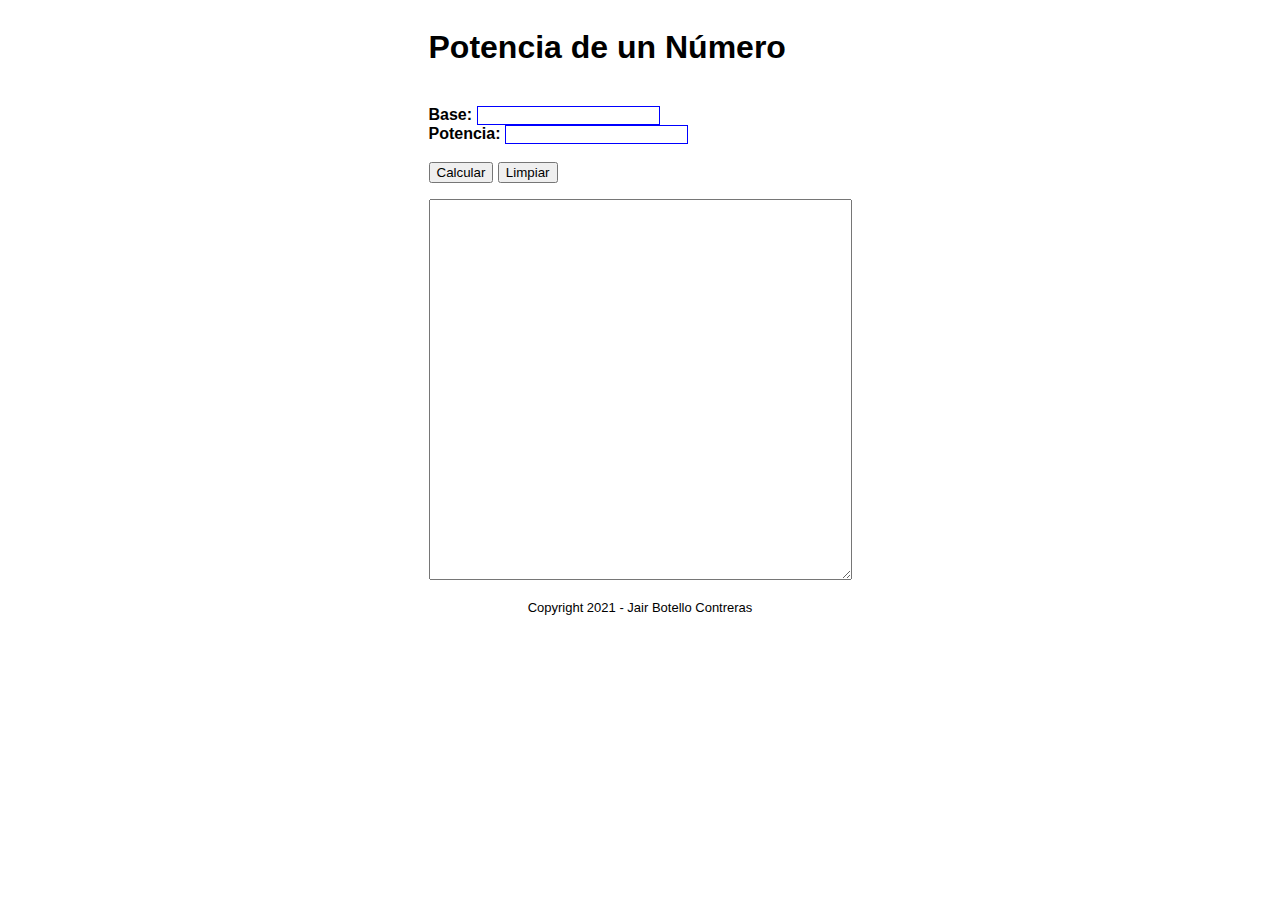
<file: Examen 1/index.html>
<!DOCTYPE html>
<html lang="es">
<head>
    <meta charset="UTF-8">
    <meta name="viewport" content="width=device-width, initial-scale=1.0">
    <title>Potencia de un Número</title>
    <link rel="stylesheet" href="estilos.css">
    
</head>
<body>
    <header>
        <h1>Potencia de un Número</h1>
    </header>
    <form id="forma" action="javascript:calcularPotencia()">
        <p>
            <label>
                <br>Base: <input type="number" name="base" required>
                <br>Potencia: <input type="number" name="potencia" required>
                <br>
                <br>
                <input type="submit" value="Calcular" >
                <input type="button" value="Limpiar" onclick="javascript:limpiarArea()">
                </br>
            </label>
        </p>
        <p>
            <textarea id="salidaResultados" cols="50" rows="25"></textarea>
        </p>
    </form>
    <footer>Copyright 2021 - Jair Botello Contreras</footer>
    <script src="control.js"></script>
</body>
</html>
</file>
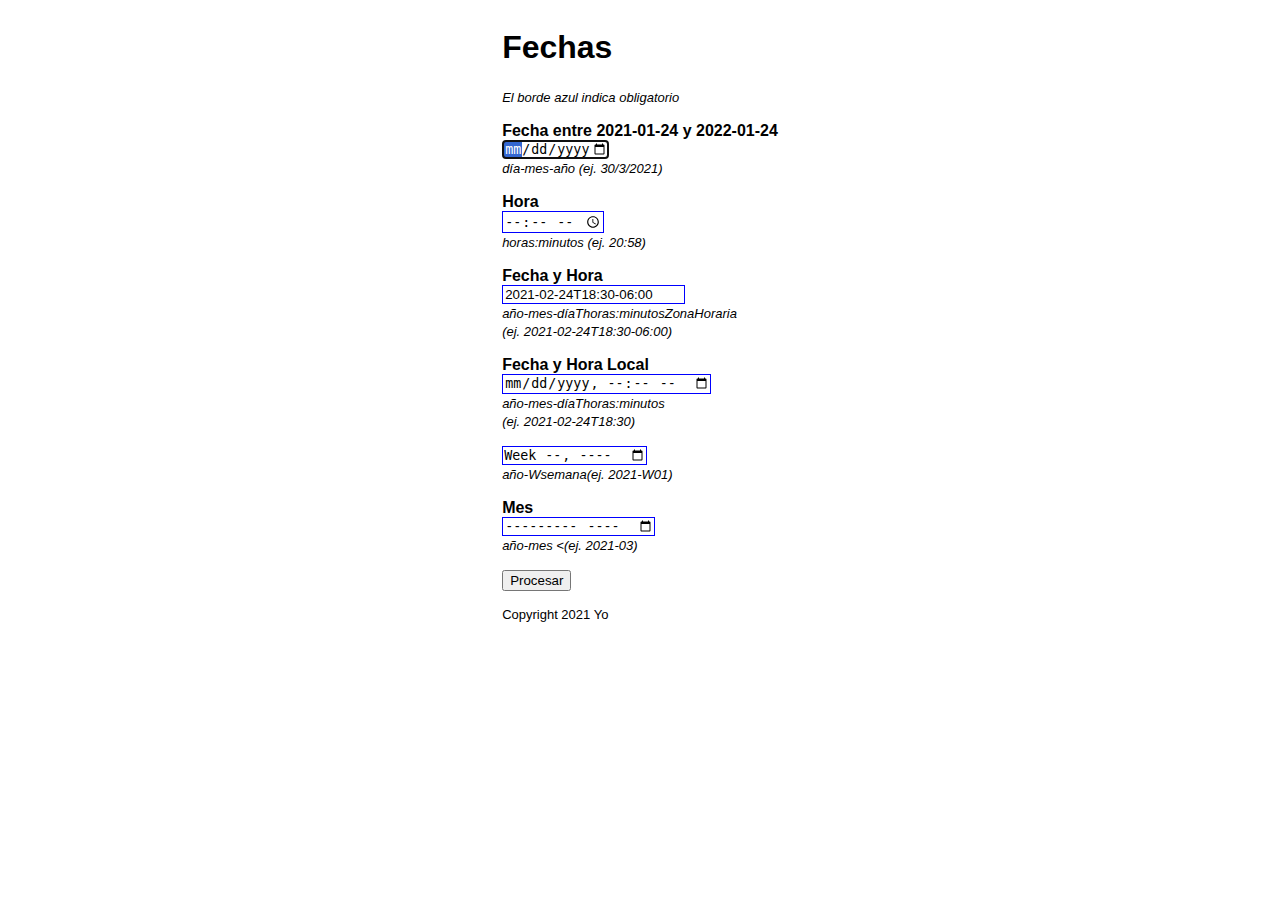
<file: Fecha/index.html>
<!DOCTYPE html>
<html>
  <head>
    <title>Fechas</title>
    <meta charset="UTF-8">
    <meta name="viewport" content="width=device-width, initial-scale=1.0">
    <link rel="stylesheet" href="estilos.css">
  </head>
  <body>
    <header>
      <h1>Fechas</h1>
    </header>
    <form id="forma" action="javascript:procesa()">
      <p><em>El borde azul indica obligatorio</em></p>
      <p>
        <label accesskey="F">
          Fecha entre 2021-01-24 y 2022-01-24<br>
          <input name="fecha" type="date" autofocus required max="2022-01-24" min="2021-01-24">
        </label>
        <br><em>día-mes-año (ej. 30/3/2021)</em>
        <br><output id="salidaFecha"></output>
      </p>
      <p>
        <label accesskey="H">
          Hora<br>
          <input name="hora" type="time" required>
        </label>
        <br><em>horas:minutos (ej. 20:58)</em>
        <br><output id="salidaHora"></output>
      </p>
      <p>
        <label accesskey="Y">
          Fecha y Hora<br>
          <input name="fechaYHora" type="datetime" required value="2021-02-24T18:30-06:00">
        </label>
        <br><em>año-mes-díaThoras:minutosZonaHoraria</em>
        <br><em>(ej. 2021-02-24T18:30-06:00)</em>
        <br><output id="salidaFechaYHora"></output>
      </p>
      <p>
        <label accesskey="L">
          Fecha y Hora Local<br>
          <input name="fechaYHoraLocal" type="datetime-local" required>
        </label>
        <br><em>año-mes-díaThoras:minutos</em>
        <br><em>(ej. 2021-02-24T18:30)</em>
        <br><output id="salidaFechaYHoraLocal"></output>
      </p>
      <p>
        <label accesskey="S" >
          <input type="week" name="semana" required>
        </label>
        <br><em>año-Wsemana(ej. 2021-W01)</em>
        <br><output id="salidaSemana"></output>
      </p>
      <p>
        <label accesskey="M">
          Mes<br>
          <input name="mes" type="month" required>
        </label>
        <br><em>año-mes <(ej. 2021-03)</em>
        <br><output id="salidaMes"></output>
      </p>
      <p><input type="submit" value="Procesar" accesskey="P"></p>
    </form>
    <footer>
      Copyright 2021 Yo
    </footer>
    <script src="CtrlFechas.js"></script>
  </body>
</html>
</file>
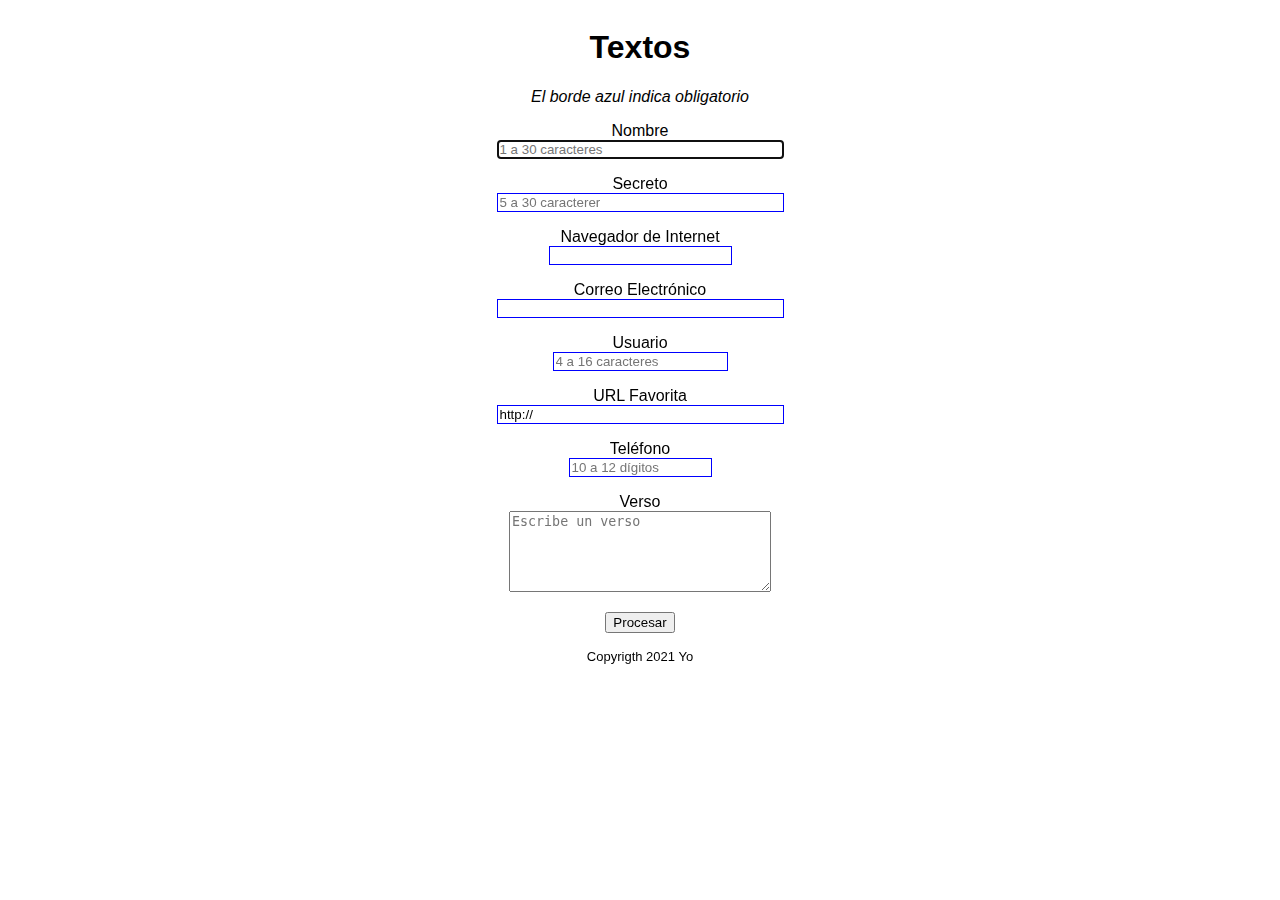
<file: Manejo Cuadros de Entrada/index.html>
<!DOCTYPE html>
<html lang="es">
    <head>
        <title>Textos</title>
        <meta charset="UTF-8">
        <meta name="viewport" content="width=device-width, initial-scale=1.0">
        <style>
            html{
                font-family: sans-serif;
                text-align: center;
            }
            body{
                display: inline-block;
                text-align: center;
            }
            *:required{
                border: thin solid blue;
            }
            footer{
                font-size: small;
            }
        </style>
    </head>
    <body>
        <header>
            <h1>Textos</h1>
        </header>
        <form id="forma" action="javascript:cuadroEntrada();">
            <p><em>El borde azul indica obligatorio</em></p>
            <p>
                <label accesskey="N">
                    Nombre<br>
                    <input name="nombre" type="text" autofocus pattern="{.1,30}" required maxlength ="30" size= "33" placeholder="1 a 30 caracteres">
                </label>
                <br><output id = "salidaNombre"></output>
            </p>
            <p>
                <label accceskey="S" >
                    Secreto <br>
                    <input name = "secreto" type="password" autocomplete="off" required pattern=".{5,30}" maxlength="30" size="33" placeholder="5 a 30 caracterer">
                </label>
                <br><output id="salidaSecreto"></output>
            </p>
            <p>
                <label accceskey="N" >
                    Navegador de Internet<br>
                    <input name = "navegador" type="text" required list="navegadores">
                </label>
            </p>
            <p>
                <label accceskey="C" >
                    Correo Electrónico<br>
                    <input name = "email" type="email" required size="33">
                </label>
                <br><output id="salidaEmail"></output>
            </p>
            <p>
                <label accceskey="U" >
                    Usuario<br>
                    <input name = "usuario" type="text" required pattern="[A-Z a-z 0-9]{4,16}" maxlength="16" size="19" placeholder="4 a 16 caracteres">
                </label>
                <br><output id="salidaUsuario"></output>
            </p>
            <p>
                <label accceskey="F" >
                    URL Favorita<br>
                    <input name = "url" type="url" required size="33" value="http://">
                </label>
                <br><output id="salidaUrl"></output>
            </p>
            <p>
                <label accesskey="T">
                    Teléfono <br>
                    <input type="tel" name="telefono" pattern="\d{10,12}" required maxlength="12" size="15" placeholder="10 a 12 dígitos">
                </label>
                <br><output id="salidaTelefono"></output>
            </p>
            <p>
                <label accesskey="V">
                    Verso<br>
                    <textarea name="verso" rows="5" cols="30" placeholder="Escribe un verso"></textarea>
                </label>
                <br><output id="salidaVerso"></output>
            </p>
            <p>
                <input type="submit" value="Procesar" accesskey="P">
            </p>
        </form>
        <footer>
            Copyrigth 2021 Yo
        </footer>
        <datalist id="navegadores">
            <optSion value="Internet Explorer"></option>
            <option value="Chorme"></option>
            <option value="Opera"></option>
            <option value="Safari"></option>
            <option value="Edge"></option>
            <option value="FireFox"></option>
        </datalist>
        <script>
            "use strict";
            var forma = document.getElementById("forma"),
                salidaN = document.getElementById("salidaNombre"),
                salidaS = document.getElementById("salidaSecreto"),
                salidaE = document.getElementById("salidaEmail"),
                salidaU = document.getElementById("salidaUsuario"),
                salidaUrl = document.getElementById("salidaUrl"),
                salidaTelefono = document.getElementById("salidaTelefono"),
                salidaVerso = document.getElementById("salidaVerso");
            forma.addEventListener("input", cuandroEntrada,false);
            function cuandroEntrada(){
                var salida1 = forma["nombre"].value.trim(),
                    salida2 = forma["secreto"].value.trim(),
                    salida3 = forma["email"].value.trim(),
                    salida4 = forma["usuario"].value.trim(),
                    salida5 = forma["url"].value.trim(),
                    salida6 = forma["telefono"].value.trim(),
                    salida7 = forma["verso"].value.trim();

                salidaN.textContent = salida1;
                salidaS.textContent = salida2;
                salidaE.textContent = salida3;
                salidaU.textContent = salida4;
                salidaUrl.textContent = salida5;
                salidaTelefono.textContent = salida6;
                salidaVerso.textContent = salida7;
            }      
        </script>
    </body>
</html>
</file>
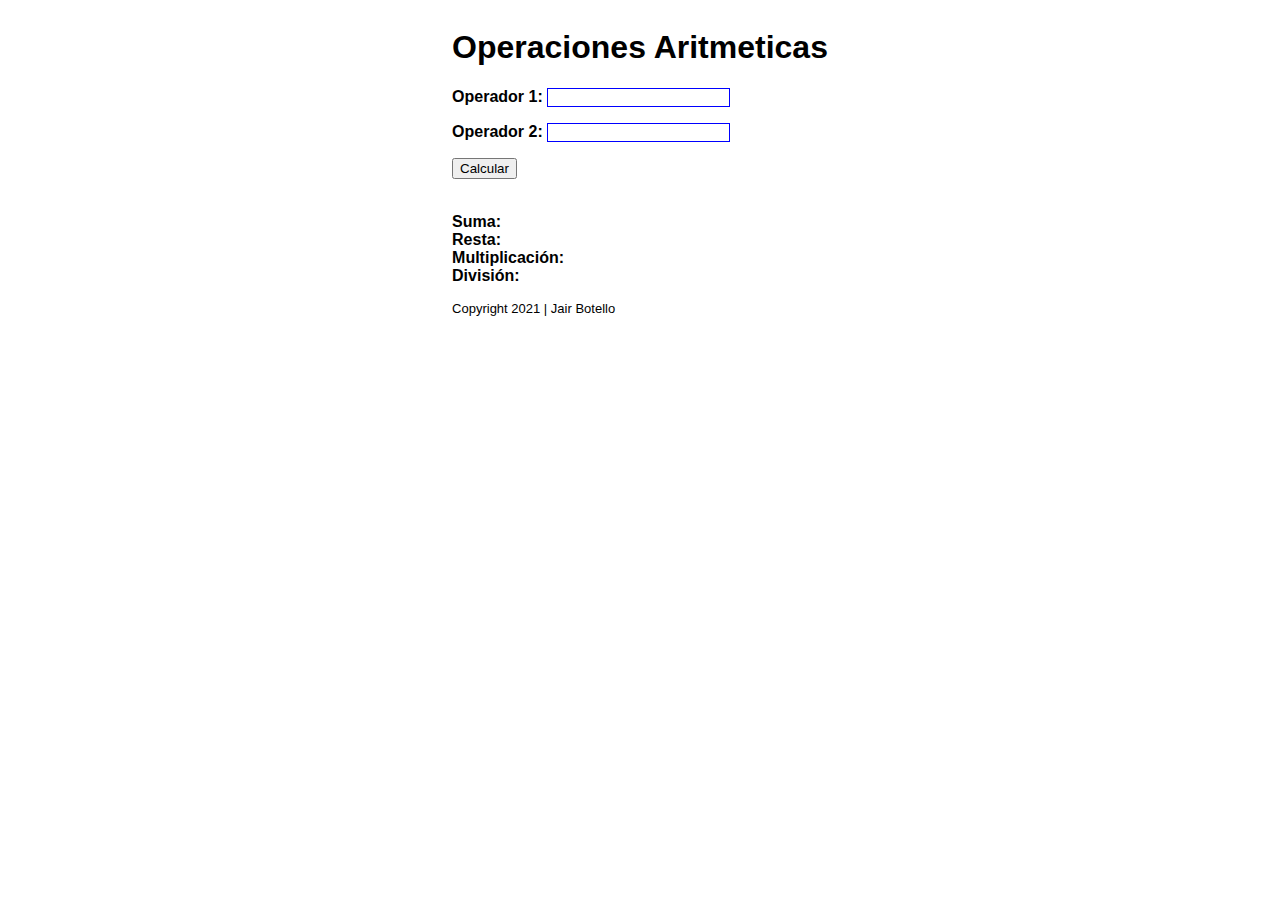
<file: Manejo de Excepciones/Operaciones Aritmeticas/index.html>
<!DOCTYPE html>
<html lang="es">
<head>
    <meta charset="UTF-8">
    <meta http-equiv="X-UA-Compatible" content="IE=edge">
    <meta name="viewport" content="width=device-width, initial-scale=1.0">
    <title>Manejo de Excepciones</title>
    <link rel="stylesheet" href="./style.css">
</head>
<body>
    <header><h1>Operaciones Aritmeticas</h1></header>
    <form id="formulario" action="javascript:calcular()">
        <p>
            <strong>Operador 1:</strong> <input type="number" id="operador1" size="20">
        </p>

        <p>
            <strong>Operador 2:</strong> <input type="number" id="operador2" size="20">
        </p>
        <p>
            <input type="submit" value="Calcular">
        </p>
        <p>
            <br><strong>Suma: </strong>  <output id="salidaSuma" ></output>
            <br><strong>Resta: </strong><output id="salidaResta"></output>
            <br><strong>Multiplicación: </strong><output id="salidaMultiplicacion"></output>
            <br><strong>División: </strong><output id="salidaDivision"></output>
        </p>
    </form>
    <footer>
        Copyright 2021 | Jair Botello
    </footer>
    <script src="./javascript.js"></script>
</body>
</html>
</file>
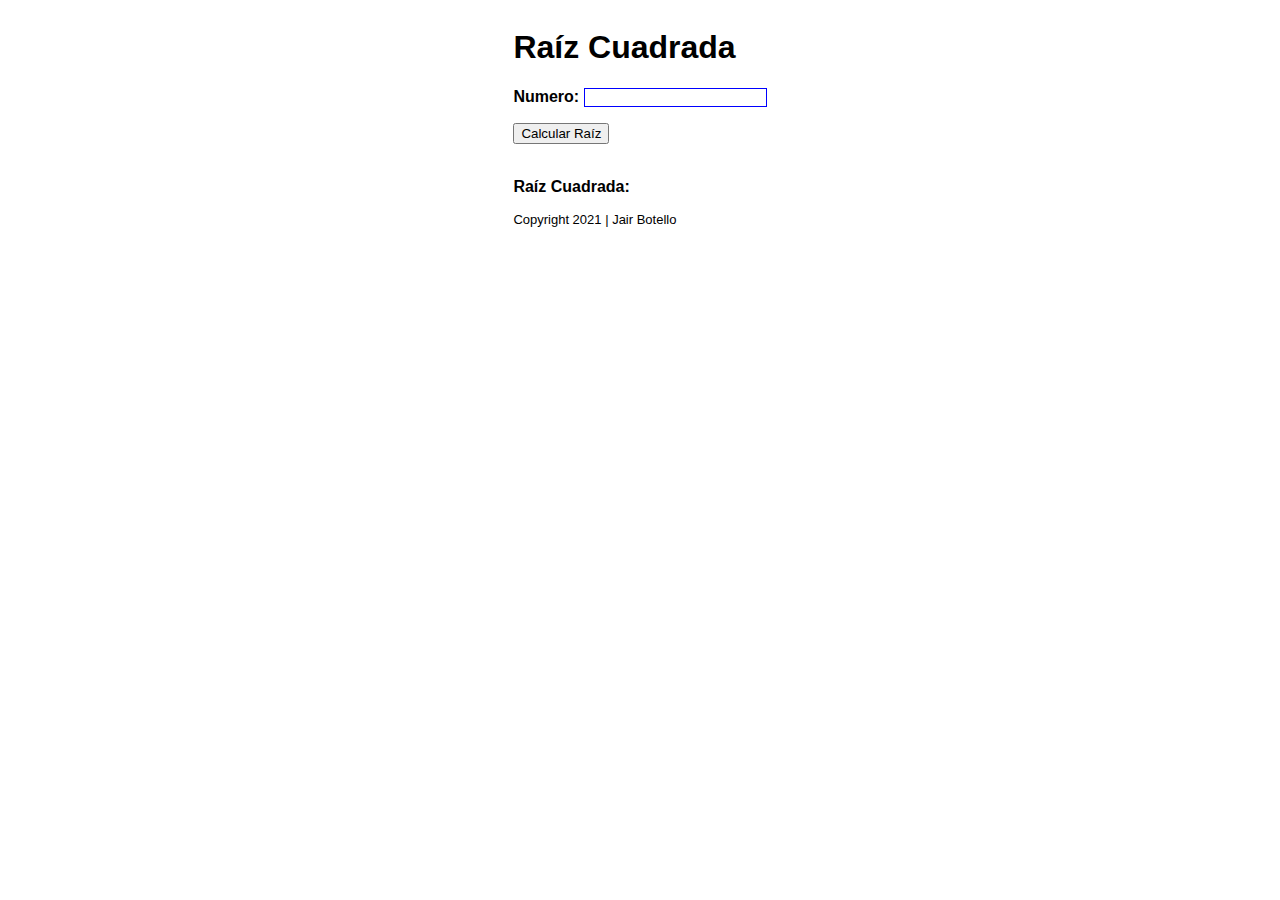
<file: Manejo de Excepciones/Raíz Cuadrada/index.html>
<!DOCTYPE html>
<html lang="es">
<head>
    <meta charset="UTF-8">
    <meta http-equiv="X-UA-Compatible" content="IE=edge">
    <meta name="viewport" content="width=device-width, initial-scale=1.0">
    <title>Manejo de Excepciones</title>
    <link rel="stylesheet" href="./style.css">
</head>
<body>
    <header><h1>Raíz Cuadrada</h1></header>
    <form id="formulario" action="javascript:calcular()">
        <p>
            <strong>Numero:</strong> <input type="number" id="numero" size="20">
        </p>
        <p>
            <input type="submit" value="Calcular Raíz">
        </p>
        <p>
            <br><strong>Raíz Cuadrada: </strong>  <output id="salidaRaiz" ></output>
        </p>
    </form>
    <footer>
        Copyright 2021 | Jair Botello
    </footer>
    <script src="./javascript.js"></script>
</body>
</html>
</file>
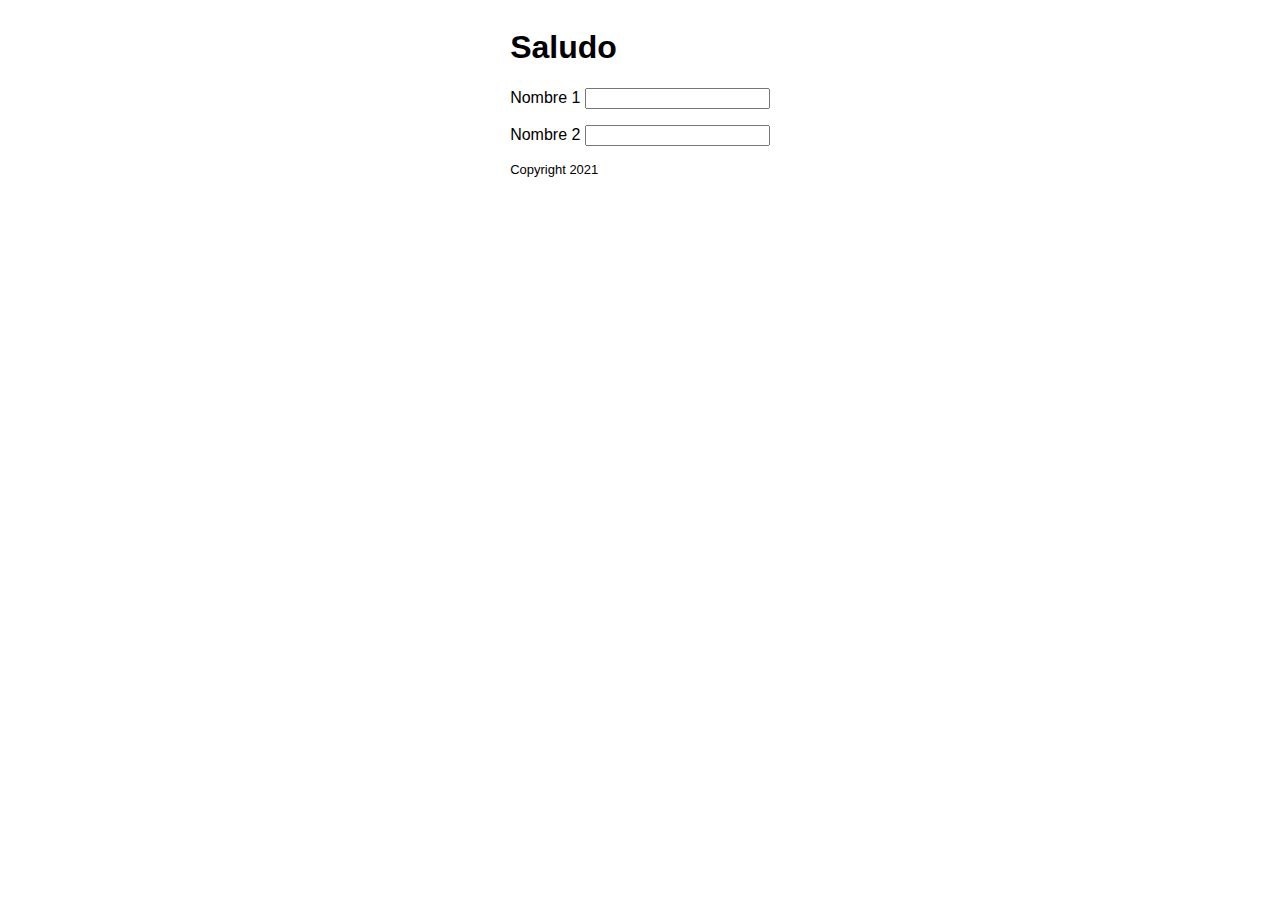
<file: Saludo/saludo.html>
<!DOCTYPE html>
<html>
  <head>
    <title>Saludo</title>
    <meta charset="UTF-8">
    <meta name="viewport" content="width=device-width, initial-scale=1.0">
    <style>
      html {font-family: sans-serif;text-align: center}
      body {display: inline-block; text-align: left}
      output {font-weight: bold}
      footer {font-size: small}
    </style>
  </head>
  <body>
    <header>
      <h1>Saludo</h1>
    </header>
    <form id="forma">
      <p>
        <label accesskey="1">
          Nombre 1
          <input name="nombre1" type="text">
        </label>
      </p>
      <label accesskey="2">
        Nombre 2
        <input name="nombre2" type="text">
      </label>
      <p>
        <output id="salida"></output>
      </p>
     </form>
    <footer>
      Copyright 2021
    </footer>
    <script src="CtrlSaludo.js"></script>
  </body>
</html>
</file>
<file: Examen 1/estilos.css>
html{
    font-family: sans-serif;
    text-align: center;
}

body{
    display: inline-block;
    text-align: left;
}

label{
    font-weight: bold;
}

*:required{
    border: thin solid blue;
}

input[type=number]{
    text-align: right;
}

footer{
    font-size: small;
    text-align: center;
}
</file>
<file: Fecha/estilos.css>
html {font-family: sans-serif; text-align: center}
body {display: inline-block; text-align: left}
label, legend {font-weight: bold}
*:required, .obligatorio {border: thin solid blue}
input[type=number], .numero {text-align: right}
br + output, footer, form em {font-size: small}
</file>
<file: Manejo de Excepciones/Operaciones Aritmeticas/style.css>
html{
    font-family: sans-serif;
    text-align: center;
}

body{
    display: inline-block;
    text-align: left;
}

label{
    font-weight: bold;
}

input[type=number]{
    text-align: right;
    border: thin solid blue;
}

output, footer{
    font-size: small;
}
</file>
<file: Manejo de Excepciones/Raíz Cuadrada/style.css>
html{
    font-family: sans-serif;
    text-align: center;
}

body{
    display: inline-block;
    text-align: left;
}

label{
    font-weight: bold;
}

input[type=number]{
    text-align: right;
    border: thin solid blue;
}

output, footer{
    font-size: small;
}
</file>
